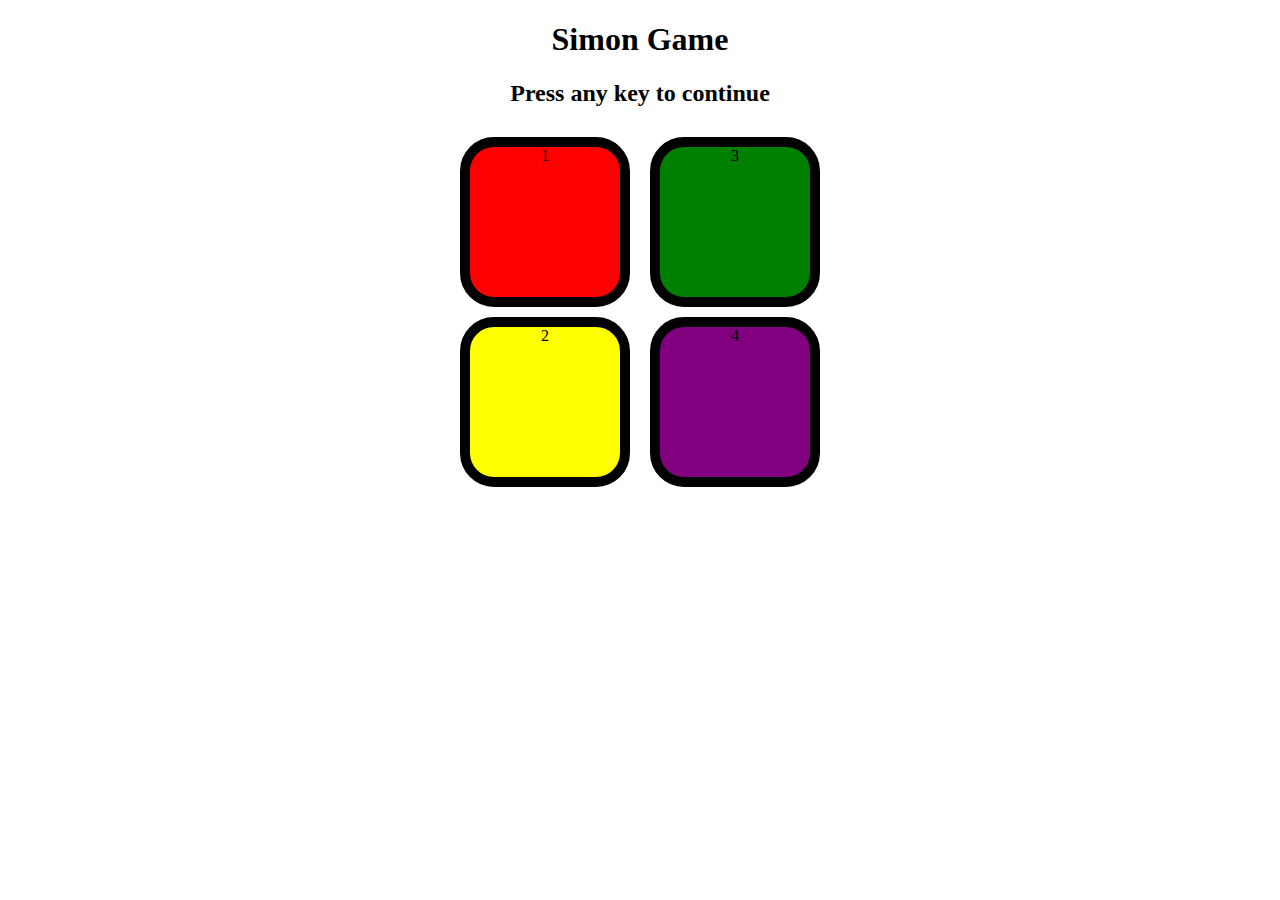
<file: index.html>
<!DOCTYPE html>
<html lang="en">
<head>
    <meta charset="UTF-8">
    <meta name="viewport" content="width=device-width, initial-scale=1.0">
    <title>Simon Game</title>
    <link rel="stylesheet" href="style.css">
</head>
<body>
    <h1>Simon Game</h1>
    <h2>Press any key to continue</h2>
    <h3></h3>
    <div class="btn-container">
        <div class="line-one">
            <div class="btn red" type="button" id="red">1</div>
            <div class="btn yellow" type="button" id="yellow">2</div>
        </div>
        <div class="line-two">
            <div class="btn green" type="button" id="green">3</div>
            <div class="btn purple" type="button" id="purple">4</div>
        </div>
    </div>

    <script src="app.js"></script>
</body>
</html>
</file>
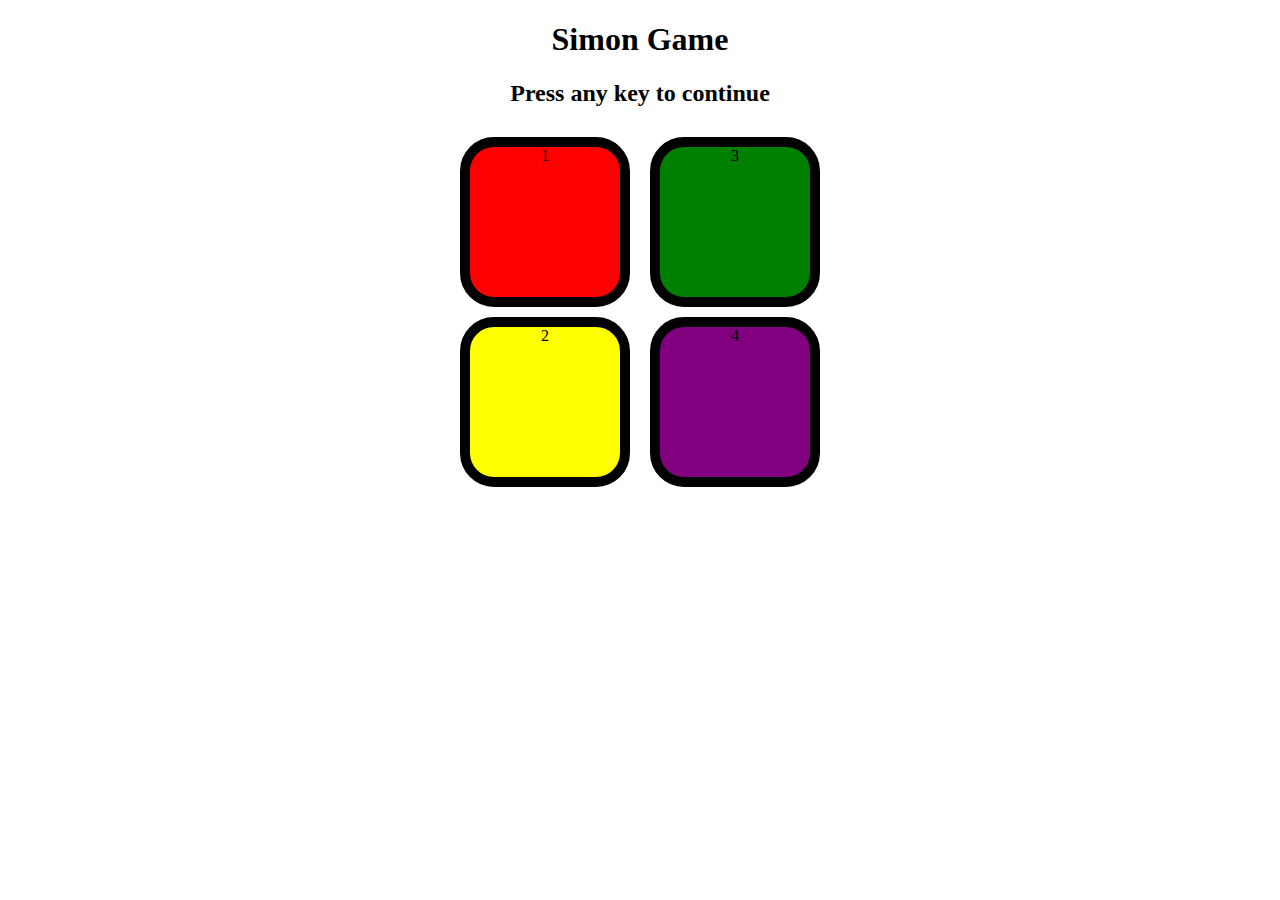
<file: simon.html>
<!DOCTYPE html>
<html lang="en">
<head>
    <meta charset="UTF-8">
    <meta name="viewport" content="width=device-width, initial-scale=1.0">
    <title>Simon Game</title>
    <link rel="stylesheet" href="simon.css">
</head>
<body>
    <h1>Simon Game</h1>
    <h2>Press any key to continue</h2>
    <h3></h3>
    <div class="btn-container">
        <div class="line-one">
            <div class="btn red" type="button" id="red">1</div>
            <div class="btn yellow" type="button" id="yellow">2</div>
        </div>
        <div class="line-two">
            <div class="btn green" type="button" id="green">3</div>
            <div class="btn purple" type="button" id="purple">4</div>
        </div>
    </div>

    <script src="simon.js"></script>
</body>
</html>
</file>
<file: style.css>
body{
    text-align: center;
}

.btn-container{
    display: flex;
    justify-content: center;
}

.btn{
    height: 150px;
    width:150px;
    background-color: blueviolet;
    border-radius: 20%;
    border: 10px solid black; 
    margin: 10px;
}

.green{
    background-color: green;
}

.purple{
    background-color: purple;
}

.red{
    background-color: red;
}

.yellow{
    background-color: yellow;
}

.flash{
    background-color: white;
}
</file>
<file: simon.css>
body{
    text-align: center;
}

.btn-container{
    display: flex;
    justify-content: center;
}

.btn{
    height: 150px;
    width:150px;
    background-color: blueviolet;
    border-radius: 20%;
    border: 10px solid black; 
    margin: 10px;
}

.green{
    background-color: green;
}

.purple{
    background-color: purple;
}

.red{
    background-color: red;
}

.yellow{
    background-color: yellow;
}

.flash{
    background-color: white;
}
</file>
